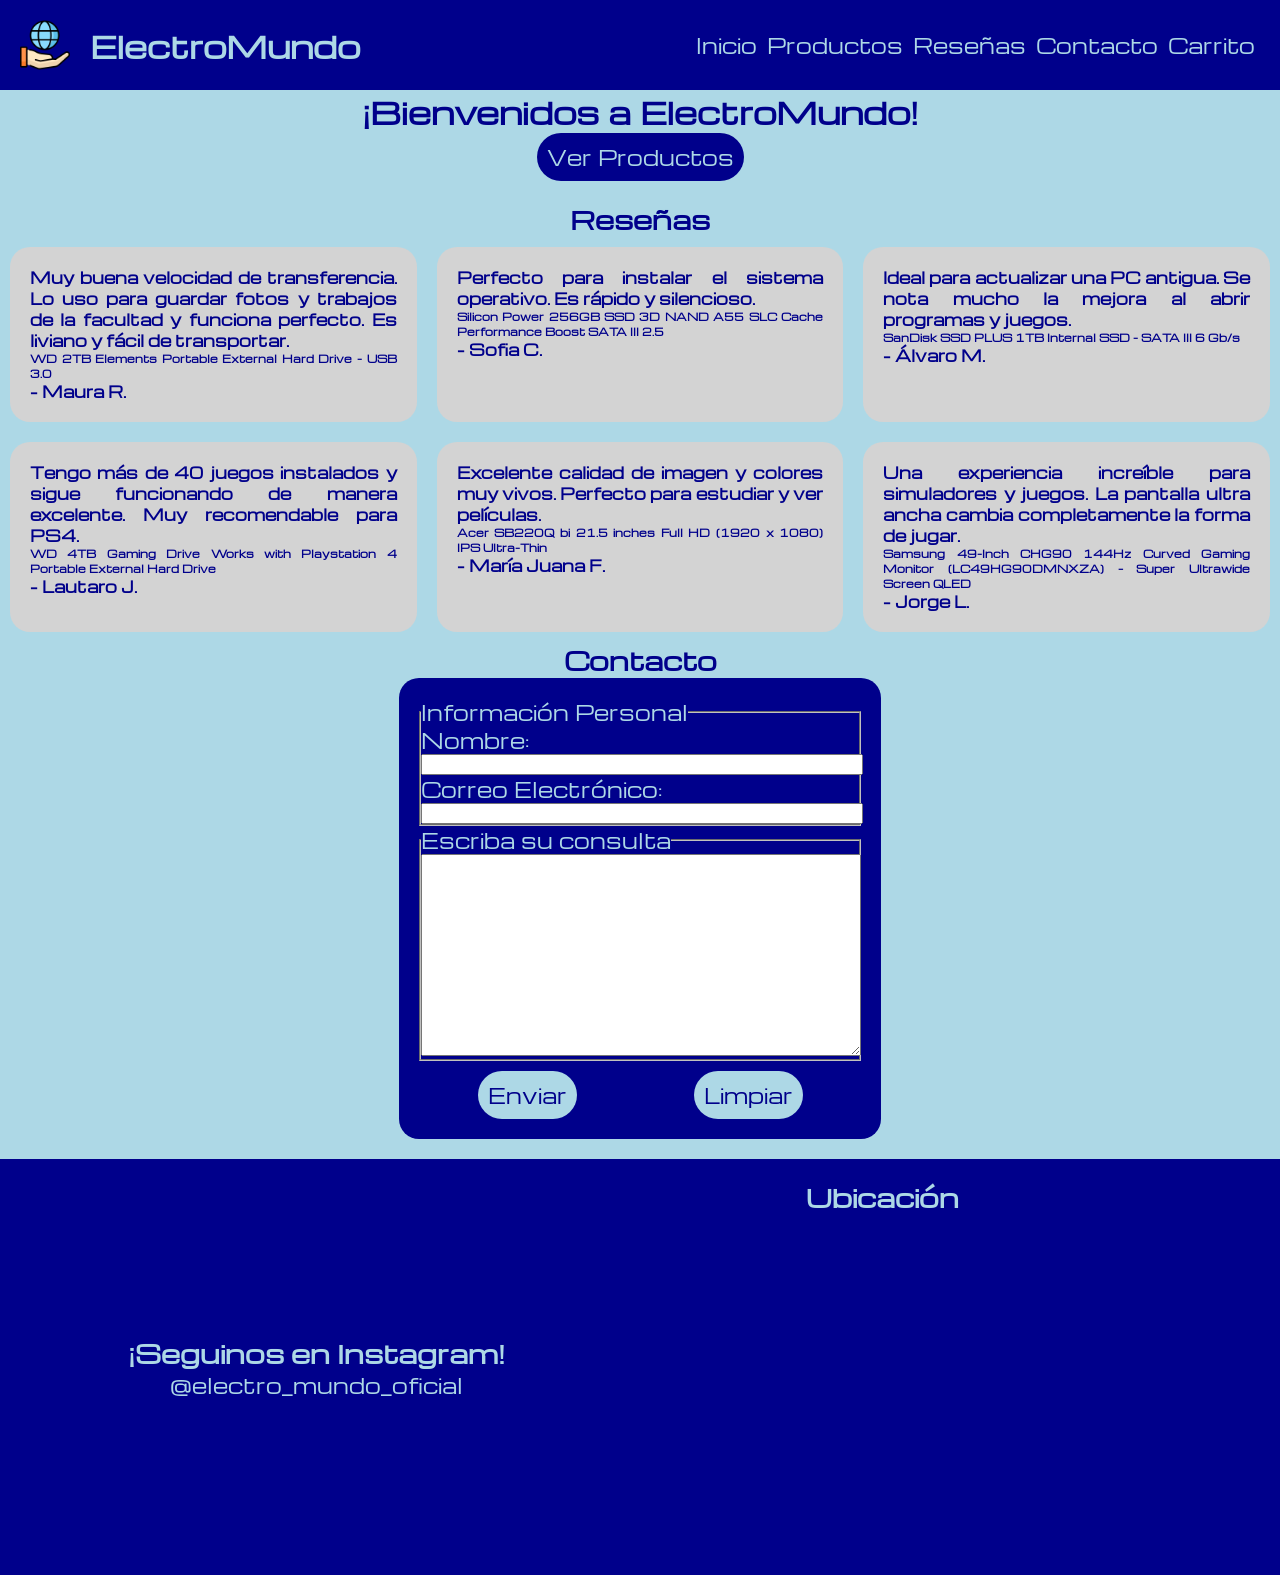
<file: index.html>
<!DOCTYPE html>
<html lang="en">
<head>
    <meta charset="UTF-8">
    <meta name="viewport" content="width=device-width, initial-scale=1.0">
    <title>ElectroMundo</title>
    <link href="CSS/styles.css" rel="stylesheet">
    <link href="https://fonts.googleapis.com/css2?family=Michroma&display=swap" rel="stylesheet">
    <link href="IMG/iconos/ElectroMundo.png" rel="icon">
</head>
<body>
    <header>
        <div class="contenedor-icono">
            <img class="imagen-icono" src="IMG/iconos/ElectroMundo.png" alt="Logo ElectroMundo">
            <p id="texto-icono">ElectroMundo</p>
        </div>
        <nav>
            <ul>
                <li><a href="">Inicio</a></li>
                <li><a href="productos.html">Productos</a></li>
                <li><a href="#resenias">Reseñas</a></li>
                <li><a href="#contacto">Contacto</a></li>
                <li><a href="carrito.html">Carrito</a></li>
            </ul>
        </nav>
    </header>
    <main>
        <section id="inicio">
            <h1>¡Bienvenidos a ElectroMundo!</h1>
            <a href="productos.html" class="link-estilo-boton">Ver Productos</a>
        </section>

        <section id="resenias">
            <h2>Reseñas</h2>
            <div id="contenedor-resenias"></div>
        </section>

        <section id="contacto">
            <h2>Contacto</h2>
            <form action="https://formspree.io/f/mpqbjlpe" method="POST">
                <fieldset>

                    <legend>Información Personal</legend>

                    <label for="nombre">Nombre:</label>
                    <input type="text" id="nombre" name="nombre">
                    <br>
                    <label for="email">Correo Electrónico:</label>
                    <input type="email" id="email" name="email">
                
                </fieldset>

                <fieldset>

                    <legend>Escriba su consulta</legend>
                    <textarea id="consulta" name="consulta"></textarea>

                </fieldset>
                <div class="contenedor-botones-formulario">
                    <button type="submit">Enviar</button>
                    <button type="reset">Limpiar</button>
                </div>
            </form>
        </section>
    </main>

    <footer>
        <section>
            <h2>¡Seguinos en Instagram!</h2>
                <a href="https://www.instagram.com/electro_mundo_oficial">@electro_mundo_oficial</a>
        </section>
        <section>
            <h2>Ubicación</h2>
            <iframe src="https://www.google.com/maps/embed?pb=!1m18!1m12!1m3!1d52575.723331211!2d-58.7363051!3d-34.553993199999994!2m3!1f0!2f0!3f0!3m2!1i1024!2i768!4f13.1!3m3!1m2!1s0x95bcbd7f8ed7ed6f%3A0xa141f13ddb761d51!2sB1663%20San%20Miguel%2C%20Provincia%20de%20Buenos%20Aires!5e0!3m2!1ses-419!2sar!4v1777759423383!5m2!1ses-419!2sar" style="border:0;" allowfullscreen="" loading="lazy" referrerpolicy="no-referrer-when-downgrade"></iframe>
        </section>
    </footer>
    <script src="JS/script-resenias.js"></script>
</body>
</html>
</file>
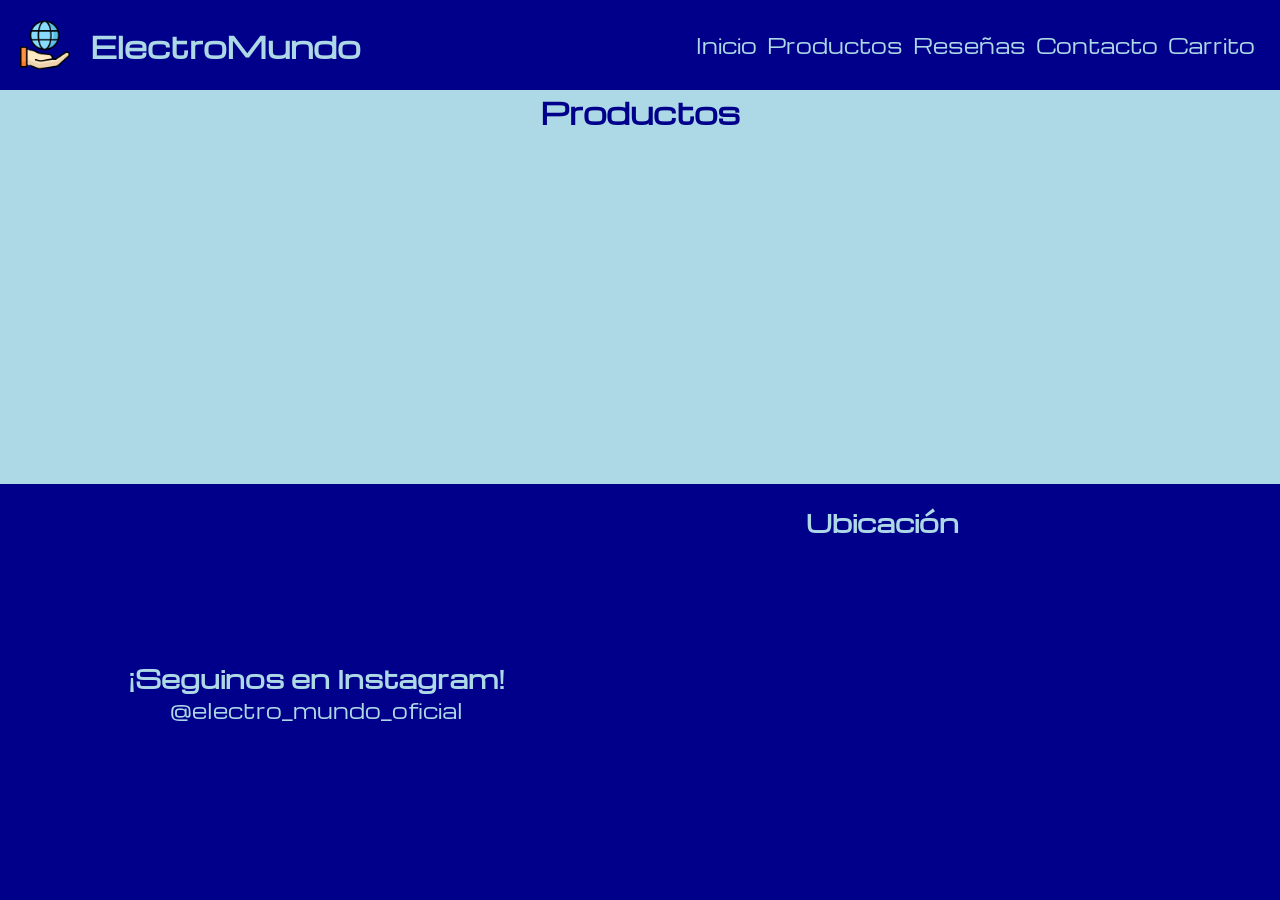
<file: productos.html>
<!DOCTYPE html>
<html lang="en">
<head>
    <meta charset="UTF-8">
    <meta name="viewport" content="width=device-width, initial-scale=1.0">
    <title>ElectroMundo</title>
    <link href="CSS/styles.css" rel="stylesheet">
    <link href="https://fonts.googleapis.com/css2?family=Michroma&display=swap" rel="stylesheet">
    <link href="IMG/iconos/ElectroMundo.png" rel="icon">
</head>
<body>
    <header>
        <div class="contenedor-icono">
            <img class="imagen-icono" src="IMG/iconos/ElectroMundo.png" alt="Logo ElectroMundo">
            <p id="texto-icono">ElectroMundo</p>
        </div>
        <nav>
            <ul>
                <li><a href="index.html">Inicio</a></li>
                <li><a href="">Productos</a></li>
                <li><a href="index.html#resenias">Reseñas</a></li>
                <li><a href="index.html#contacto">Contacto</a></li>
                <li><a href="carrito.html">Carrito</a></li>
            </ul>
        </nav>
    </header>
    <main>
        <section id="productos">
            <h1>Productos</h1>
            <div  id="contenedor-productos"></div>
        </section>
    </main>
    
    <footer>
        <section>
            <h2>¡Seguinos en Instagram!</h2>
            <a href="https://www.instagram.com/electro_mundo_oficial">@electro_mundo_oficial</a>
        </section>
        <section>
            <h2>Ubicación</h2>
            <iframe src="https://www.google.com/maps/embed?pb=!1m18!1m12!1m3!1d52575.723331211!2d-58.7363051!3d-34.553993199999994!2m3!1f0!2f0!3f0!3m2!1i1024!2i768!4f13.1!3m3!1m2!1s0x95bcbd7f8ed7ed6f%3A0xa141f13ddb761d51!2sB1663%20San%20Miguel%2C%20Provincia%20de%20Buenos%20Aires!5e0!3m2!1ses-419!2sar!4v1777759423383!5m2!1ses-419!2sar" width="500" height="238" style="border:0;" allowfullscreen="" loading="lazy" referrerpolicy="no-referrer-when-downgrade"></iframe>
        </section>
    </footer>
    <script src="JS/script-productos.js"></script>
</body>
</html>
</file>
<file: CSS/styles.css>
* {
    margin: 0;
    padding: 0;
}

html {
    scroll-behavior: smooth;
    font-size: 10px;
}

body {
    font-family: "Michroma", sans-serif;

    min-height: 100vh;
    display: flex;
    flex-direction: column; /*necesito estas 3 líneas para que el main se extienda en lo que queda de la pantalla y no deje espacio en blanco abajo*/
}

#texto-icono {
    font-size: 3rem;
    font-weight: bold;
}

h1 {
    font-size: 3rem;
}

h2 {
    font-size: 2.5rem;
}

h3, a, legend, label, button {
    font-size: 2rem;
}

h4, input, textarea{
    font-size: 1.5rem;
}

h5 {
    font-size: 1rem;
}

main {
    background-color: lightblue;
    color: darkblue;
    display: flex;
    flex-direction: column;
    align-items: center;

    flex: 1; /*lo necesito para que se extienda en lo que queda de la pantalla y no deje espacio en blanco abajo*/
}

header, footer {
    padding: 2.0rem;
    display: flex;
    background-color: darkblue;
    color: lightblue;
}

header {
    justify-content: space-between;
    align-items: center;
    position: sticky;
    top: 0;
}

footer {
    justify-content: space-evenly;
    align-items: center;
    flex-wrap: wrap;
}

section {
    scroll-margin-top: 10.0rem;
    display: flex;
    flex-direction: column;
    align-items: center;
}

ul {
    list-style-type: none;
    display: flex;
    flex-wrap: wrap;
    justify-content: flex-end;
}

li {
    margin: 0.5rem;
}

a {
    color: lightblue;
}

a:hover, a:focus, button:hover, button:focus {
    color: coral;
    cursor: pointer;
}

a {
    text-decoration: none;
}

button, .link-estilo-boton {
    font-family: "Michroma", sans-serif;
    background: darkblue;
    color: lightblue;
    border-radius: 10.0rem;
    border: 0;
    padding: 1rem;
}

.contenedor-icono {
    display: flex;
    align-items: center;
    gap: 2.0rem;
}

.imagen-icono {
    height: 50px;
}

#contenedor-productos {
    display: flex;
    justify-content: space-evenly;
    flex-wrap: wrap;
    align-items: stretch;
}

.card-producto {
    width: 30.0rem; 
    display: flex;
    flex-direction: column;
    align-items: center;
    margin: 2.0rem;
}

.card-producto img {
    height: 15.0rem;
    object-fit: contain;
}

.card-producto-info {
    flex: 1;
    margin: 2.0rem;
}

.contenedor-botones-formulario {
    display: flex;
    justify-content: space-around;
    margin-top: 1.0rem;
}

.contenedor-botones-formulario button {
    background: lightblue;
    color: darkblue;
}

.contenedor-botones-formulario button:hover, .contenedor-botones-formulario button:focus {
    background-color: gray;
    color: coral;
}

#inicio, #contacto, #productos {
    margin-bottom: 2.0rem;
}

#contenedor-resenias {
    display: grid;
    grid-template-columns: 1fr 1fr 1fr;
}

.resenia-card, .card-producto {
    margin: 1.0rem;
    padding: 2.0rem;
    text-align: justify;
    background-color: lightgrey;
    color: darkblue;
    border-radius: 2.0rem;
}

form {
    background-color: darkblue;
    color: lightblue;
    border-radius: 2.0rem;
    padding: 2.0rem;
}

input, textarea {
    font-family: sans-serif;
    width: 100%;
}

textarea {
    height: 20.0rem;
}

iframe {
    width: 50.0rem;
    height: 30.0rem;
    padding: 2.0rem;
}

#vaciar-carrito {
    margin: 2.0rem;
}

#totales-carrito {
    display: flex;
    align-items: center;
    justify-content: space-evenly;
    gap: 2rem;
}

#lista-carrito {
    display: flex;
    flex-direction: column-reverse;
    margin-bottom: 2.0rem;
}

.elemento-carrito {
    display: grid;
    grid-template-columns: 1fr 1fr 1fr 1fr 1fr;
    gap: 1rem;
}

.elemento-carrito img {
    height: 5.0rem;
    object-fit: contain;
}

.contendor-cantidad {
    display: flex;
    align-self: baseline;
    justify-self: center;
    align-items: center;
    gap: 1rem;
}

/* Estilos para pantallas pequeñas (menos de 600px) */
@media only screen and (max-width: 600px) {
   html {
       font-size: 4px;
   }

   ul {
    flex-direction: column;
   }
}

/* Estilos para pantallas medianas (más de 768px) */
@media only screen and (max-width: 768px) {
   html {
       font-size: 6px;
   }

   ul {
    flex-direction: column;
   }
}
</file>
